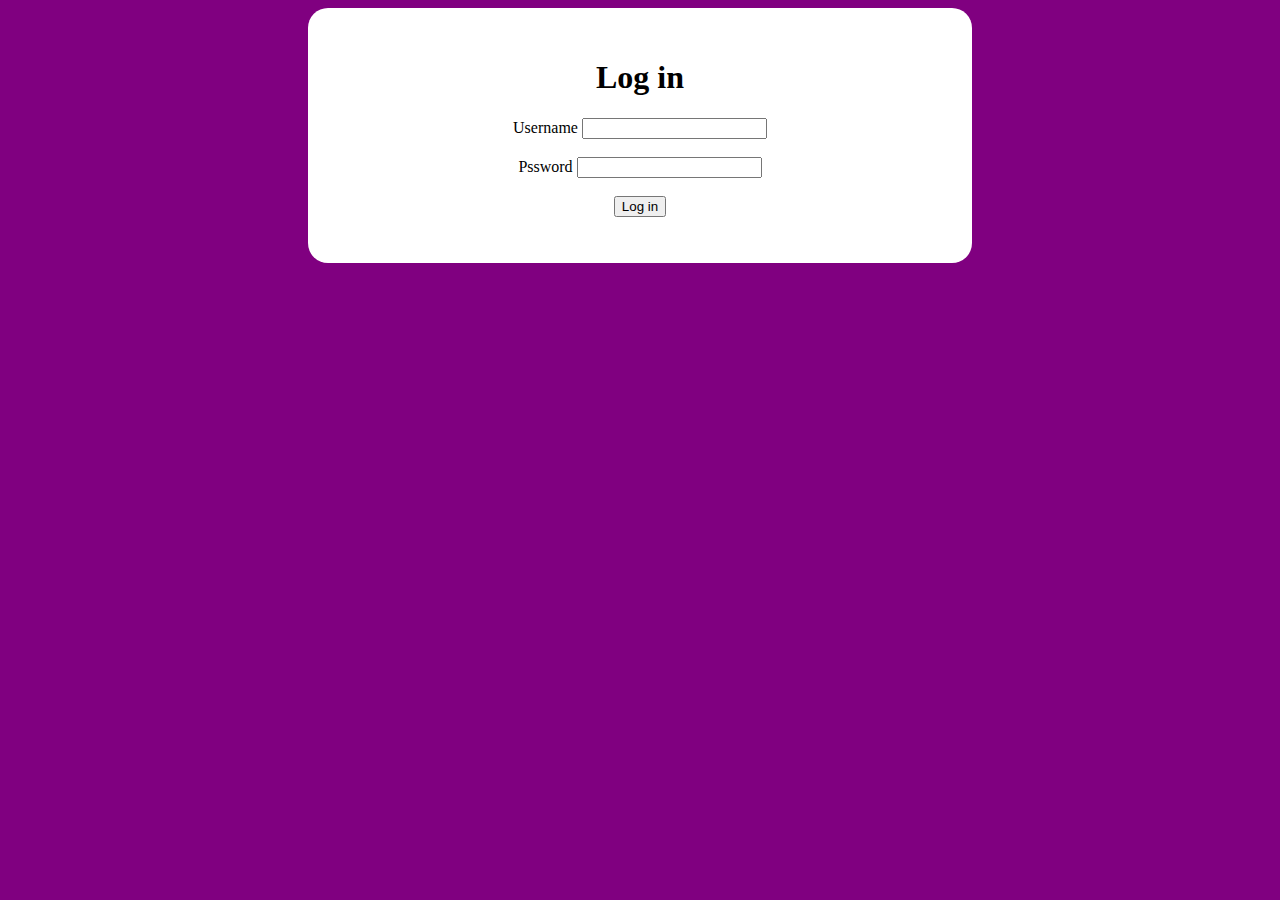
<file: CarrelloSpesa/target/CarrelloSpesa-1.0.0-SNAPSHOT/loginForm.html>
<html>
<head>
<meta charset="UTF-8">
<title>Insert title here</title>
	<link href="formStyle.css" rel="stylesheet">
</head>
	<body>
		
			<div class="main-window">
				<h1>Log in</h1>
					<form action="loginAuth" method="post">
						<label>Username</label>
						<input type="text" name="username"/>
						<br/>
						<br/>
						<label>Pssword</label>
						<input type="password" name="password"/>
						<input type="hidden" name="richiesta" value="auth"/>
						<br/>
						<br/>
						<input type="submit" value="Log in"/>
						
					</form>
			</div>
	</body>
</html>
</file>
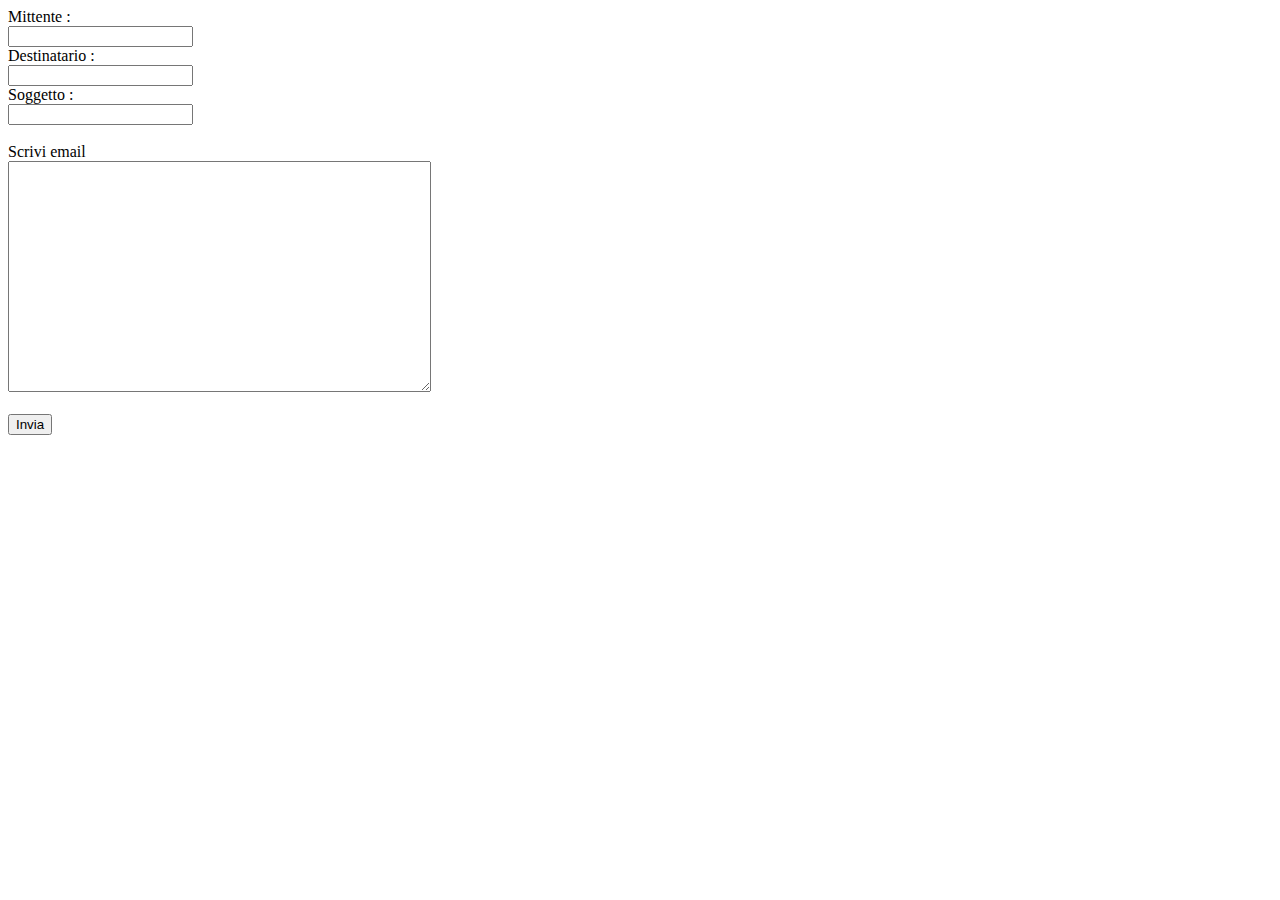
<file: Esercizio1/target/Esercizio1-0.0.1-SNAPSHOT/sendEmailForm.html>
<!DOCTYPE html>
<html>
<head>
<meta charset="UTF-8">
<title>Insert title here</title>
</head>
<body>
	<form action="sendEmail" method="post">
		
		<label>Mittente :</label>
		<br/>
		<input type="text" name="mittente"/>
		<br/>
		<label>Destinatario :</label>
		<br/>
		<input type="text" name="destinatario"/>
		<br/>
		<label>Soggetto :</label>
		<br/>
		<input type="text" name="soggetto"/>
		<br/>
		<br/>
		<label>Scrivi email</label>
		<br/>
		<textarea name="contenuto" cols="50" rows="15"></textarea>
		<br/>
		<br/>
		<input type="submit" value="Invia"/>
		
	
	</form>
</body>
</html>
</file>
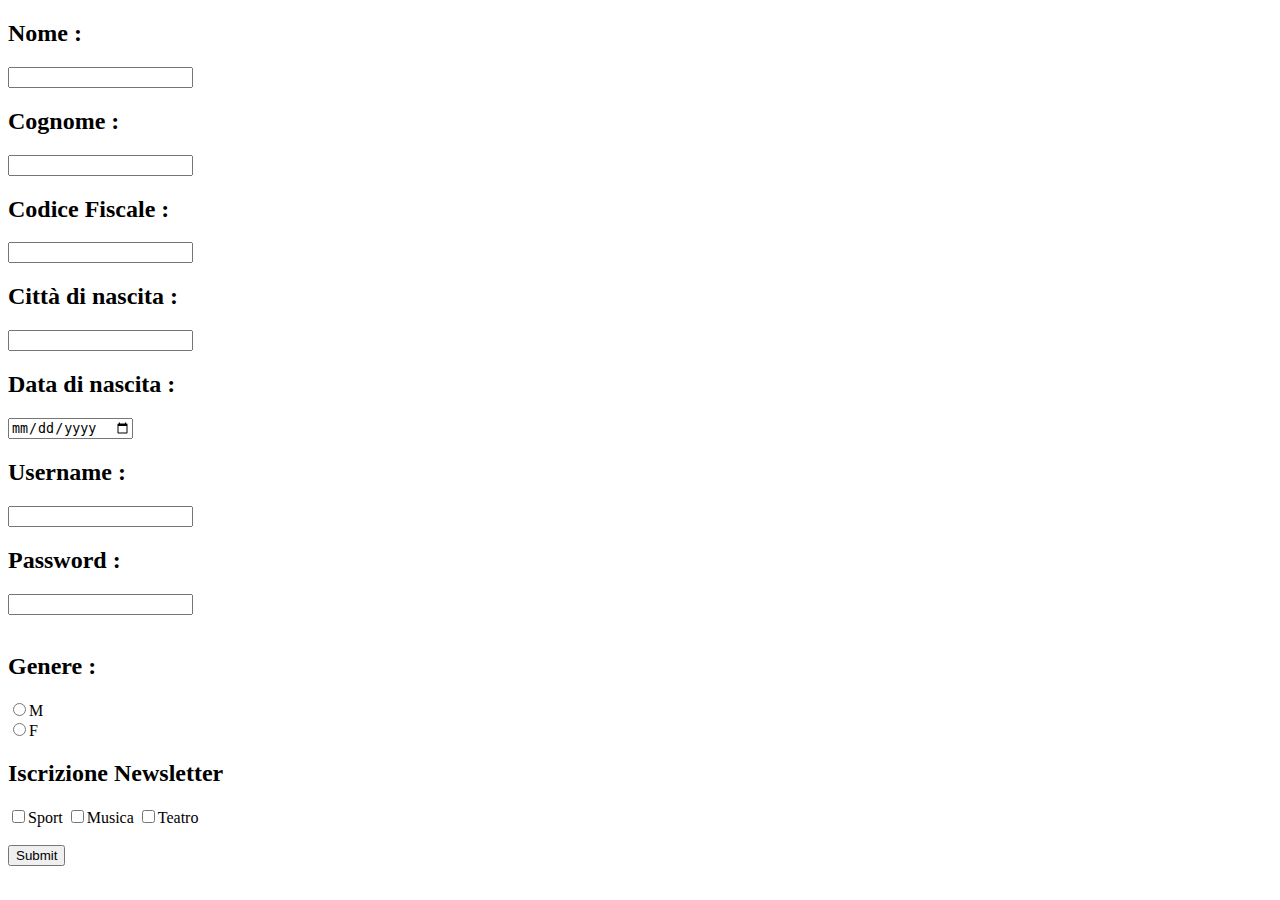
<file: Esercizio1/target/Esercizio1-0.0.1-SNAPSHOT/simpleForm.html>
<!DOCTYPE html>
<html>
<head>
<meta charset="UTF-8">
<title>Insert title here</title>
</head>
<body>
	<form action="elaboraDati" method="post">
		<h2>Nome :</h2>
		<input type="text" name="nome"/>
		<br/>
		<h2>Cognome :</h2>
		<input type="text" name="cognome"/>
		<br/>
		<h2>Codice Fiscale :</h2>
		<input type="text" name="codiceFiscale"/>
		<br/>
		<h2>Città di nascita :</h2>
		<input type="text" name="citta"/>
		<br/>
		<h2>Data di nascita :</h2>
		<input type="date" name="data"/>
		<br/>
		<h2>Username :</h2>
		<input type="text" name="username"/>
		<br/>
		<h2>Password :</h2>
		<input type="password" name="password"/>
		<br/>
		<br/>
		<h2>Genere :</h2>
		<input type="radio" name="genere" value="M"/>M
		<br/>
		<input type="radio" name="genere" value="F"/>F
		<br/>
		
    <h2>Iscrizione Newsletter</h2>
    	<input type="checkbox" name="newsletter" value="SPORT"/>Sport
    	<input type="checkbox" name="newsletter" value="MUSICA"/>Musica
    	<input type="checkbox" name="newsletter" value="TEATRO"/>Teatro
   
<!--         <select name="stations">
            <option value="SPORT">Sport</option>
            <option value="MUSICA" selected>Musica</option>
            <option value="TEATRO">Teatro</option>
        </select> -->
        <br/>
         <br/>
        <input type="submit" value="Submit"/>
		
	</form>

</body>
</html>
</file>
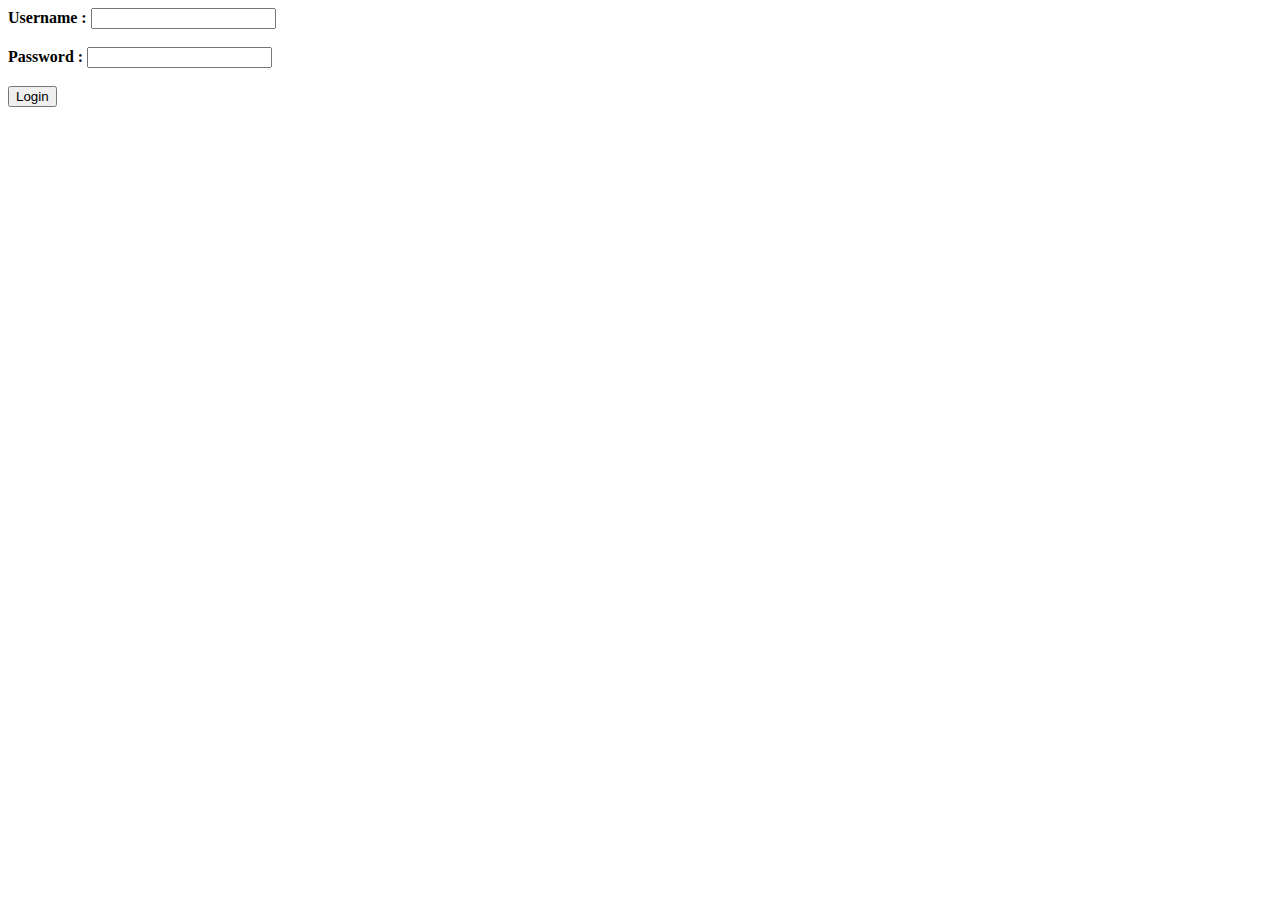
<file: Esercizio2/target/Esercizio2-1.0.0-SNAPSHOT/indexForm.html>
<!DOCTYPE html>
<html>
<head>
<meta charset="UTF-8">
<title>Insert title here</title>
</head>
<body>
	<form action="login" method="post">
	
		<label><b>Username :</b></label>
		<input type="text" name="username"/>
		<br/>
		<br/>
		<label><b>Password :</b></label>
		<input type="password" name="password"/>
		<br/>
		<br/>
		<input type="submit" value="Login"/>
	</form>
</body>
</html>
</file>
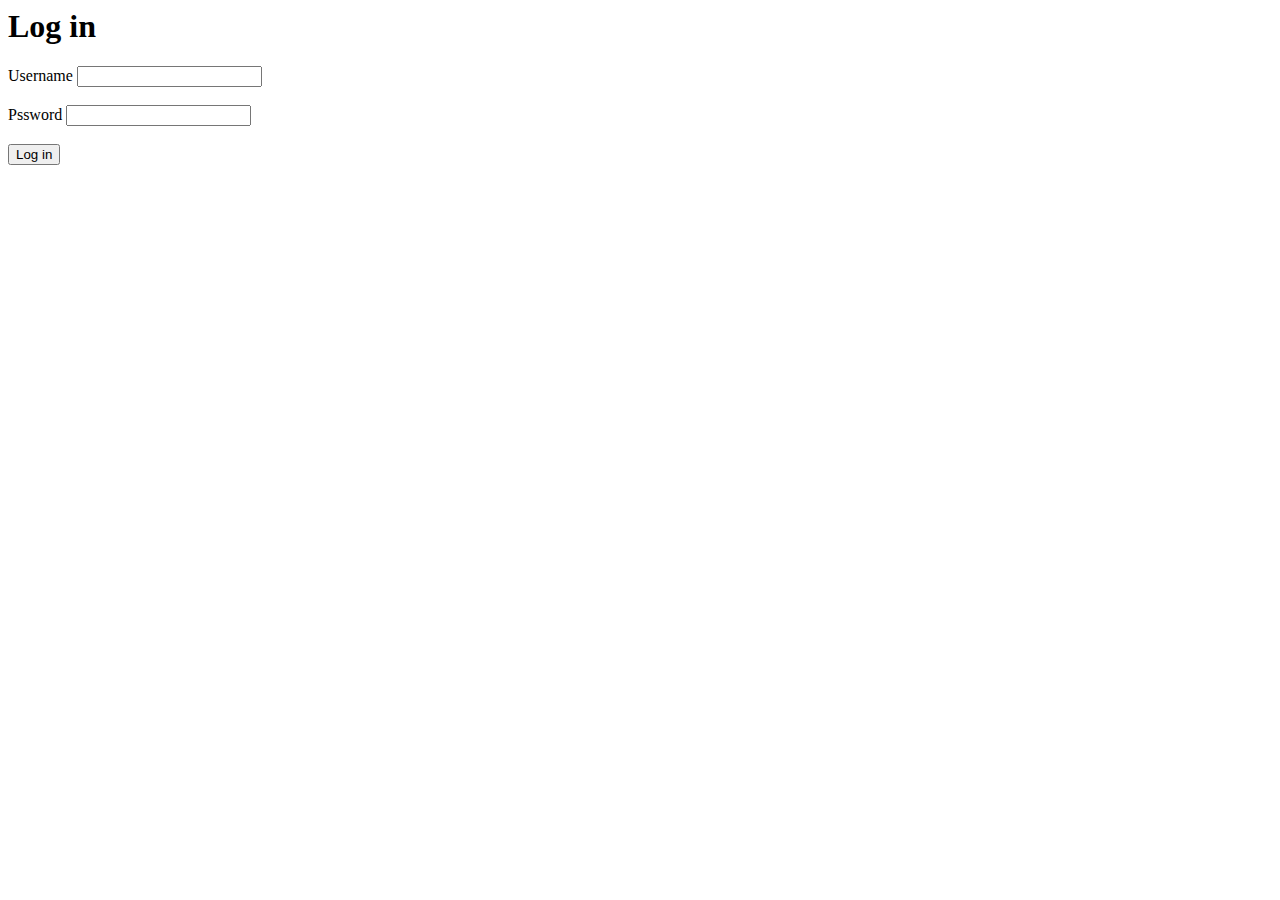
<file: EsercizioFeb28/target/EsercizioFeb28-1.0.0-SNAPSHOT/loginForm.html>
<html>
<head>
<meta charset="UTF-8">
	<title>Insert title here</title>
</head>
	<body>
		
			<h1>Log in</h1>
				<form action="loginAuth" method="post">
					<label>Username</label>
					<input type="text" name="username"/>
					<br/>
					<br/>
					<label>Pssword</label>
					<input type="password" name="password"/>
					<input type="hidden" name="richiesta" value="auth"/>
					<br/>
					<br/>
					<input type="submit" value="Log in"/>
						
				</form>
			
	</body>
</html>
</file>
<file: CarrelloSpesa/target/CarrelloSpesa-1.0.0-SNAPSHOT/formStyle.css>
@charset "UTF-8";

body{
	background-color:purple;
}
.main-window{
	background-color:white;
	border-radius:20px;
	padding:30px 50px 30px 50px;
	margin-left:300px;
	margin-right:300px;
}
form,h1{
	text-align:center;
}
</file>
